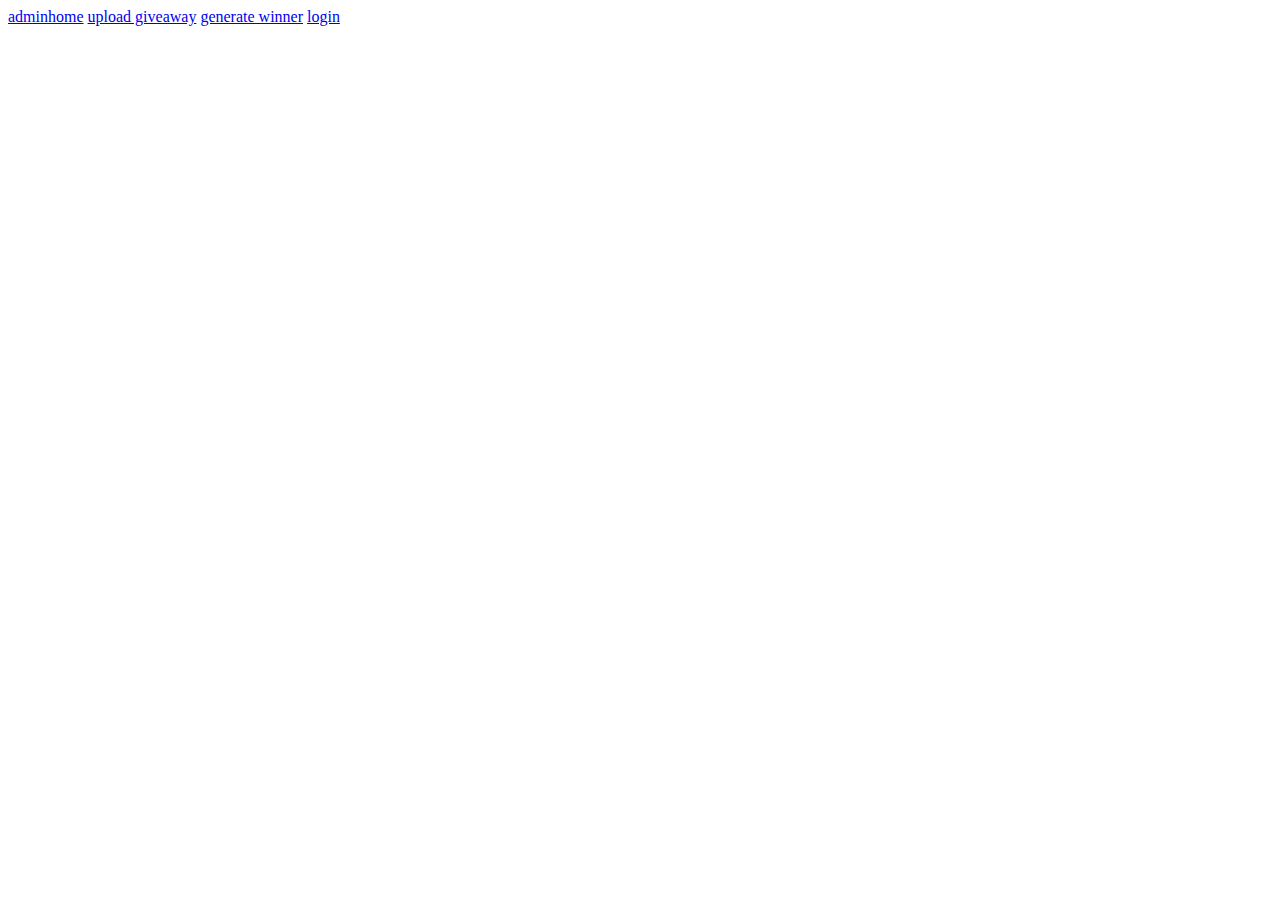
<file: index.html>
<!DOCTYPE html>
<html lang="en" dir="ltr">
  <head>
    <meta charset="utf-8">
    <title>Index</title>
  </head>
  <body>
    <a href="adminhome.html">adminhome</a>
    <a href="uploadgiveaway.html">upload giveaway</a>
    <a href="generatewinner.html">generate winner</a>
    <a href="login.html">login</a>
  </body>
</html>
</file>
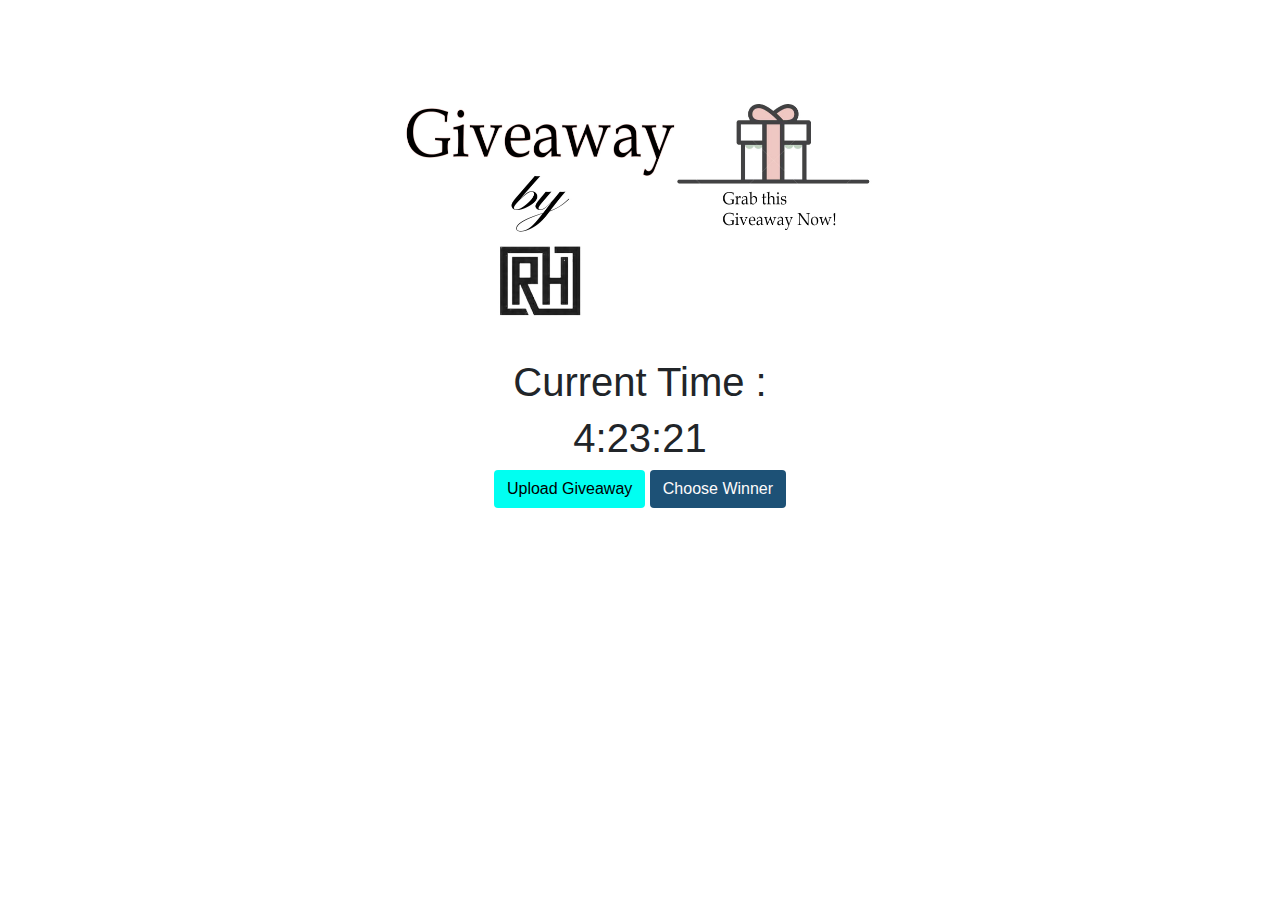
<file: adminhome.html>
<!DOCTYPE html>
<html lang="en" dir="ltr">
  <head>
    <meta charset="utf-8">
    <title>Giveaway by RH</title>

    <link rel="stylesheet" href="https://stackpath.bootstrapcdn.com/bootstrap/4.3.1/css/bootstrap.min.css" integrity="sha384-ggOyR0iXCbMQv3Xipma34MD+dH/1fQ784/j6cY/iJTQUOhcWr7x9JvoRxT2MZw1T" crossorigin="anonymous">
    <link rel="stylesheet" href="style.css">
    <script src="https://code.jquery.com/jquery-3.3.1.slim.min.js" integrity="sha384-q8i/X+965DzO0rT7abK41JStQIAqVgRVzpbzo5smXKp4YfRvH+8abtTE1Pi6jizo" crossorigin="anonymous"></script>
    <script src="https://cdnjs.cloudflare.com/ajax/libs/popper.js/1.14.7/umd/popper.min.js" integrity="sha384-UO2eT0CpHqdSJQ6hJty5KVphtPhzWj9WO1clHTMGa3JDZwrnQq4sF86dIHNDz0W1" crossorigin="anonymous"></script>
    <script src="https://stackpath.bootstrapcdn.com/bootstrap/4.3.1/js/bootstrap.min.js" integrity="sha384-JjSmVgyd0p3pXB1rRibZUAYoIIy6OrQ6VrjIEaFf/nJGzIxFDsf4x0xIM+B07jRM" crossorigin="anonymous"></script>
  </head>
  <script type="text/javascript">
    function startTime() {
      var today = new Date();
      var h = today.getHours();
      var m = today.getMinutes();
      var s = today.getSeconds();
      m = checkTime(m);
      s = checkTime(s);
      document.getElementById('today').innerHTML =
      h + ":" + m + ":" + s;
      var t = setTimeout(startTime, 500);
    }
    function checkTime(i) {
      if (i < 10) {
        i = "0" + i
      };
      return i;
    }
  </script>
  <body onload="startTime();">

    <div class="container-fluid">
      <div class="text-center">
        <div class="mt-5 pt-3">
          <div class="row">
            <div class="col-12">

                <img src="image/Giveaway.jpg" class="rounded myImage" alt="..." >

            </div>
          </div>

          <div class="row mt-4">
            <div class="col-12">
            <h1 class="currentTime">Current Time : </h1> <h1 id="today" ></h1>

            <form class="" action="" method="POST">
              <input type="submit"class="btn btn-upoadgiveaway" value="Upload Giveaway">
              <input type="submit"class="btn btn-choosewinner" value="Choose Winner">
            </form>

          </div>
          </div>

        </div>

      </div>
    </div>

  </body>
</html>
</file>
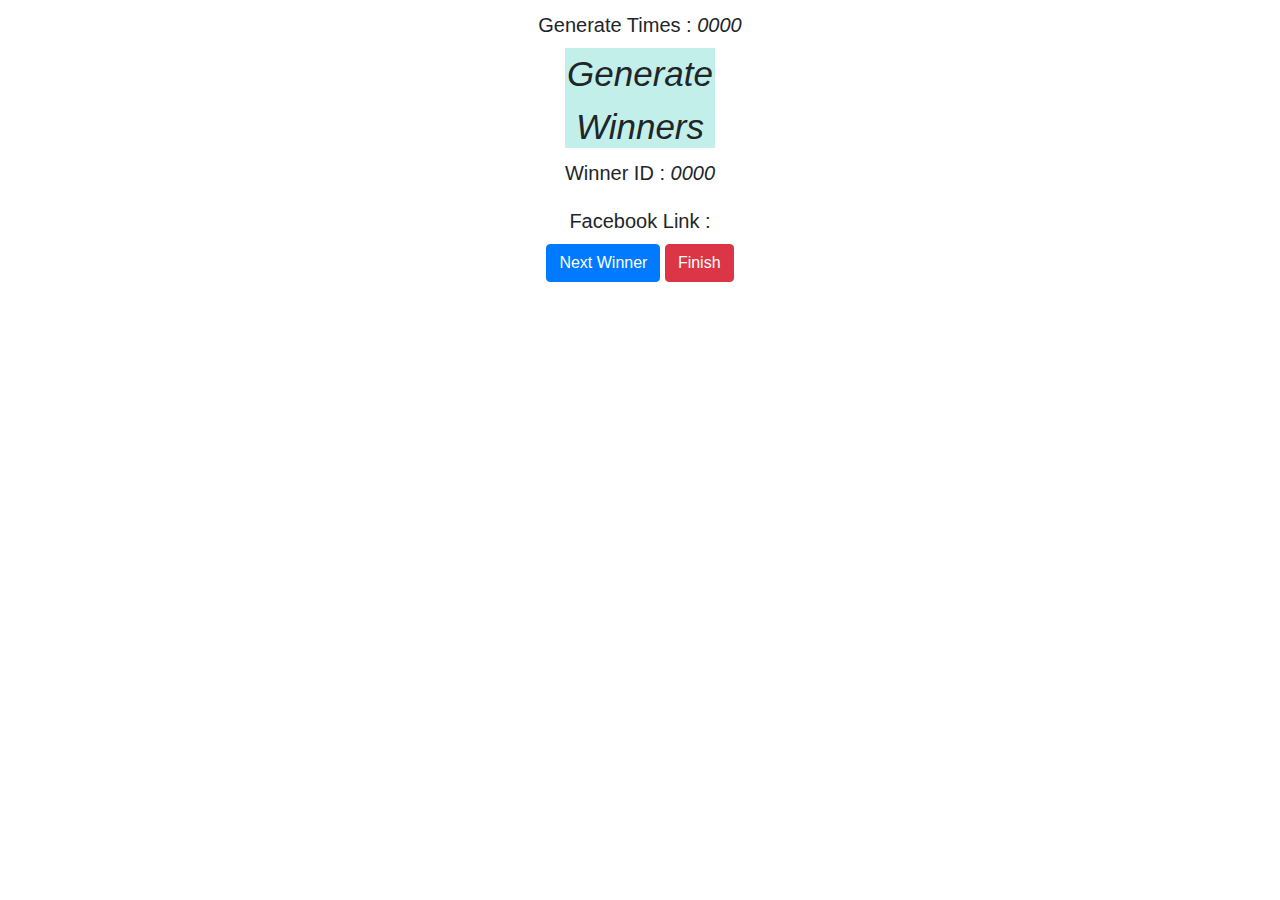
<file: generatewinner.html>
<!DOCTYPE html>
<html lang="en" dir="ltr">
  <head>
    <meta charset="utf-8">
    <title>Generate Number</title>

    <link rel="stylesheet" href="https://stackpath.bootstrapcdn.com/bootstrap/4.3.1/css/bootstrap.min.css" integrity="sha384-ggOyR0iXCbMQv3Xipma34MD+dH/1fQ784/j6cY/iJTQUOhcWr7x9JvoRxT2MZw1T" crossorigin="anonymous">
    <link rel="stylesheet" href="style.css">
    <script src="https://code.jquery.com/jquery-3.3.1.slim.min.js" integrity="sha384-q8i/X+965DzO0rT7abK41JStQIAqVgRVzpbzo5smXKp4YfRvH+8abtTE1Pi6jizo" crossorigin="anonymous"></script>
    <script src="https://cdnjs.cloudflare.com/ajax/libs/popper.js/1.14.7/umd/popper.min.js" integrity="sha384-UO2eT0CpHqdSJQ6hJty5KVphtPhzWj9WO1clHTMGa3JDZwrnQq4sF86dIHNDz0W1" crossorigin="anonymous"></script>
    <script src="https://stackpath.bootstrapcdn.com/bootstrap/4.3.1/js/bootstrap.min.js" integrity="sha384-JjSmVgyd0p3pXB1rRibZUAYoIIy6OrQ6VrjIEaFf/nJGzIxFDsf4x0xIM+B07jRM" crossorigin="anonymous"></script>
  </head>

  <body>
    <div class="container-fluid">
      <div class="text-center">
        <label for="generate" class="winnerFont">Generate Times : <i>0000</i></label><br>
        <center>

        <div class="numberbox">
          <i class="generateWinner">Generate Winners</i>
        </div>

        <div class="winnerFont">
          <label for="winnerID">Winner ID : <i>0000</i></label>
        </div>

        <div class="winnerFont">
          <label for="winnerID">Facebook Link : <i> <a href=""> </i></label>
        </div>

        <div class="">
          <form class="" action="" method="post">

            <input type="submit" name="next" value="Next Winner" class="btn btn-primary">
            <input type="submit" name="finish" value="Finish" class="btn btn-danger">
          </form>
        </div>

        <center>
      </div>
    </div>
  </body>
</html>
</file>
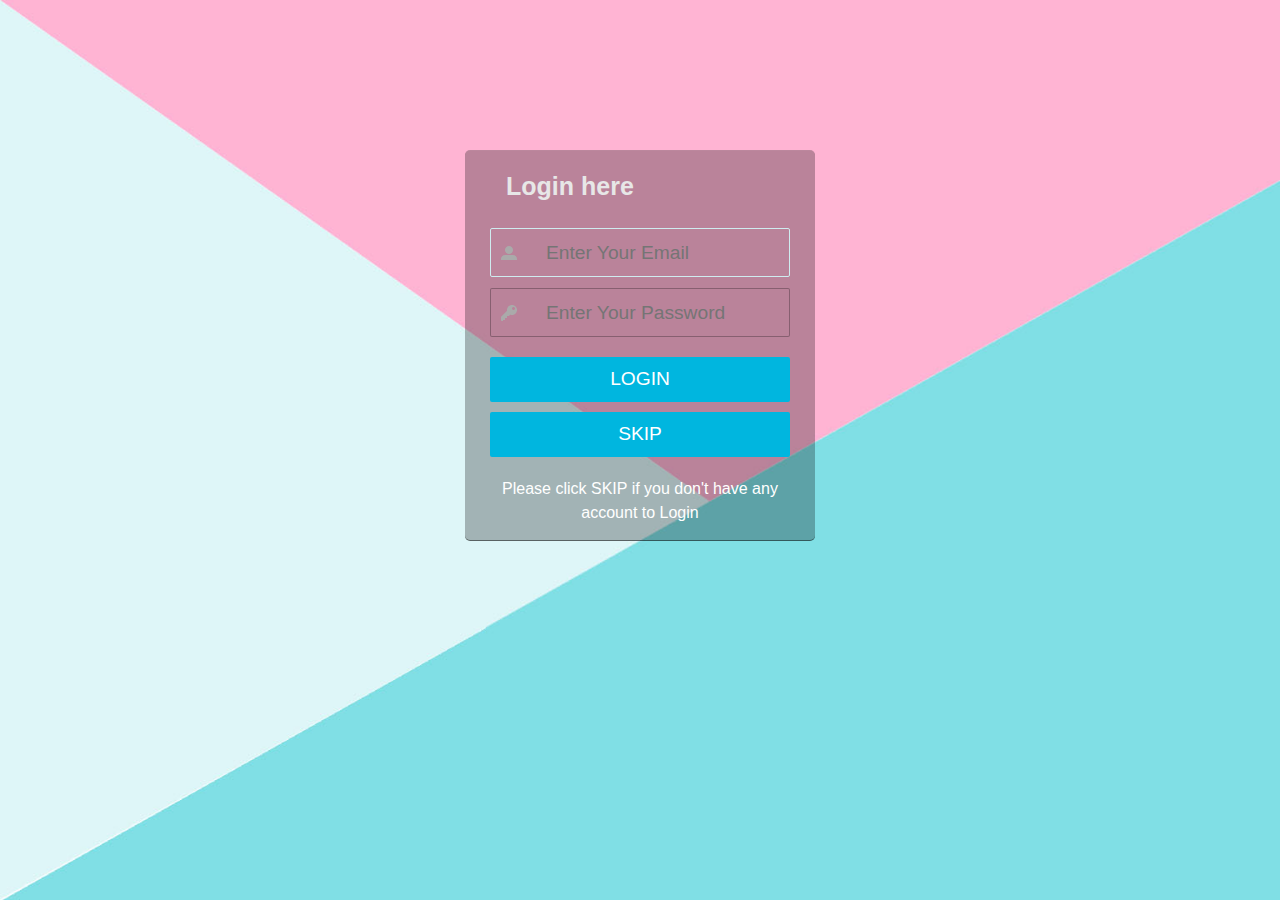
<file: login.html>
<!DOCTYPE html>
<html lang="en" dir="ltr">
  <head>
    <meta charset="utf-8">
    <title>Login</title>
    <link rel="stylesheet" href="https://stackpath.bootstrapcdn.com/bootstrap/4.3.1/css/bootstrap.min.css" integrity="sha384-ggOyR0iXCbMQv3Xipma34MD+dH/1fQ784/j6cY/iJTQUOhcWr7x9JvoRxT2MZw1T" crossorigin="anonymous">
    <link rel="stylesheet" href="style2.css">
    <script src="https://code.jquery.com/jquery-3.3.1.slim.min.js" integrity="sha384-q8i/X+965DzO0rT7abK41JStQIAqVgRVzpbzo5smXKp4YfRvH+8abtTE1Pi6jizo" crossorigin="anonymous"></script>
    <script src="https://cdnjs.cloudflare.com/ajax/libs/popper.js/1.14.7/umd/popper.min.js" integrity="sha384-UO2eT0CpHqdSJQ6hJty5KVphtPhzWj9WO1clHTMGa3JDZwrnQq4sF86dIHNDz0W1" crossorigin="anonymous"></script>
    <script src="https://stackpath.bootstrapcdn.com/bootstrap/4.3.1/js/bootstrap.min.js" integrity="sha384-JjSmVgyd0p3pXB1rRibZUAYoIIy6OrQ6VrjIEaFf/nJGzIxFDsf4x0xIM+B07jRM" crossorigin="anonymous"></script>
  </head>
  <body>

    <center>
    <div class="form-wrapper">

    <form action="BusinessLogics.php" method="POST">
      <h3>Login here</h3>

    <div class="form-item">
      <input type="email" name="emaillogin" required="required" placeholder="Enter Your Email" autofocus required>
    </div>

    <div class="form-item">
      <input type="password" name="pass" required="required" placeholder="Enter Your Password" required>
    </div>

    <div class="button-panel">
      <input type="submit" class="button" title="Log In" name="login1" value="Login">
      <input type="submit" class="button" title="Log In" name="login1" value="Skip">
    </div>

    </form>

    <div class="reminder">
      <p>Please click SKIP if you don't have any account to Login</p>
    </div>

    </div>

  </center>

  </body>
</html>
</file>
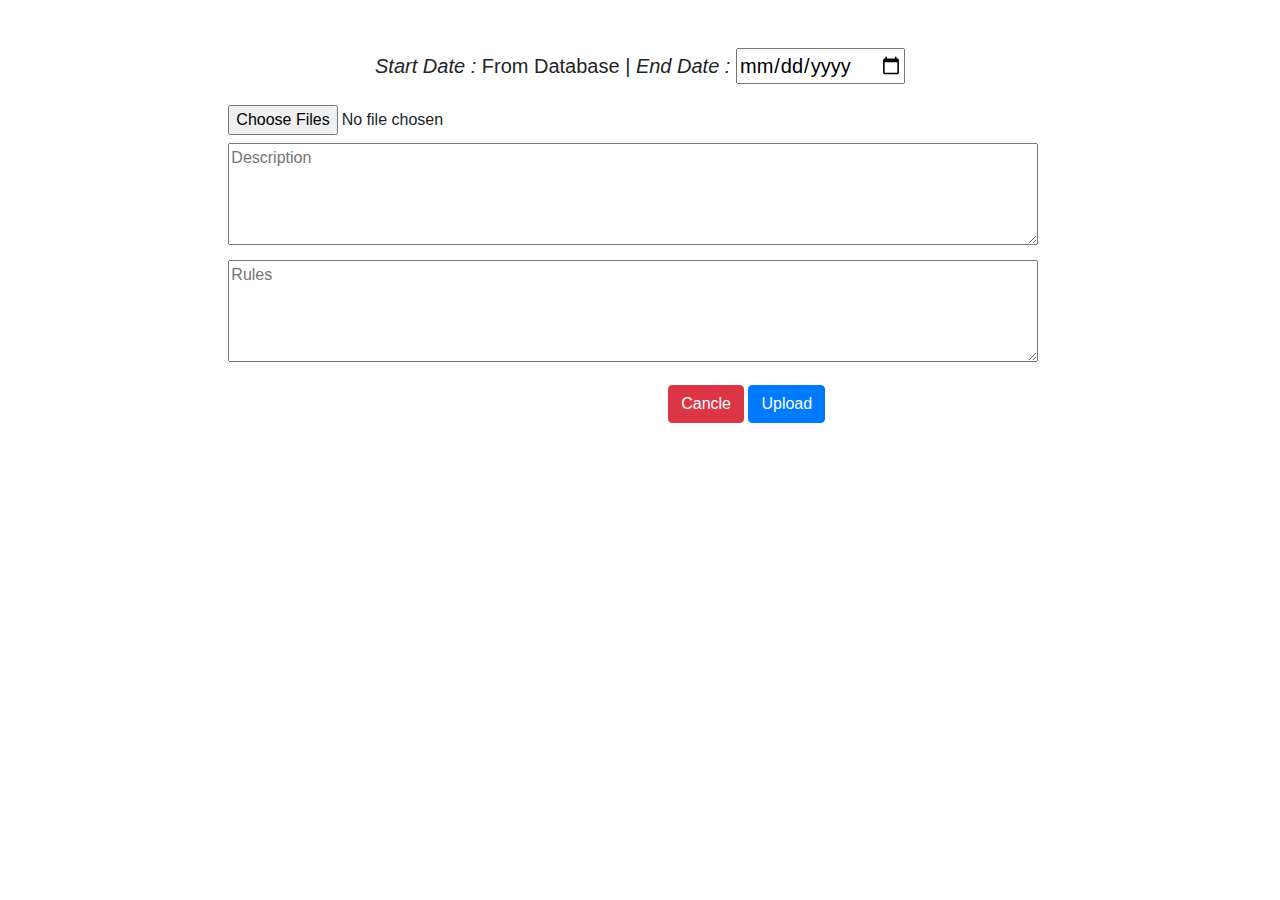
<file: uploadgiveaway.html>
<!DOCTYPE html>
<html lang="en" dir="ltr">
  <head>
    <meta charset="utf-8">
    <title>Upload Giveaway</title>

    <link rel="stylesheet" href="https://stackpath.bootstrapcdn.com/bootstrap/4.3.1/css/bootstrap.min.css" integrity="sha384-ggOyR0iXCbMQv3Xipma34MD+dH/1fQ784/j6cY/iJTQUOhcWr7x9JvoRxT2MZw1T" crossorigin="anonymous">
    <link rel="stylesheet" href="style.css">
    <script src="https://code.jquery.com/jquery-3.3.1.slim.min.js" integrity="sha384-q8i/X+965DzO0rT7abK41JStQIAqVgRVzpbzo5smXKp4YfRvH+8abtTE1Pi6jizo" crossorigin="anonymous"></script>
    <script src="https://cdnjs.cloudflare.com/ajax/libs/popper.js/1.14.7/umd/popper.min.js" integrity="sha384-UO2eT0CpHqdSJQ6hJty5KVphtPhzWj9WO1clHTMGa3JDZwrnQq4sF86dIHNDz0W1" crossorigin="anonymous"></script>
    <script src="https://stackpath.bootstrapcdn.com/bootstrap/4.3.1/js/bootstrap.min.js" integrity="sha384-JjSmVgyd0p3pXB1rRibZUAYoIIy6OrQ6VrjIEaFf/nJGzIxFDsf4x0xIM+B07jRM" crossorigin="anonymous"></script>

  </head>


  <body>

    <div class="container-fluid">

      <div class="row mt-5">

        <div class="col-12 text-center uploadDateFont">

          <form class="" action="" method="post">
            <i>Start Date : </i> <label for="sdate"> From Database </label> |
            <i>End Date : </i>
            <input type="date" name="fdate">


        </div>

        <div class="col-2">

        </div>

        <div class="col-10 mt-3">

            <input type="file" name="img" multiple placeholder="Upload Image" class="form-control-file-width "><br>
            <textarea rows="4" cols="85" class="mt-2" placeholder="Description"></textarea><br>
            <textarea rows="4" cols="85" class="mt-2" placeholder="Rules"></textarea>

            <div class="text-center mt-3">

              <input type="submit" name="cancle" value="Cancle" class="btn btn-danger">
              <input type="submit" name="upload" value="Upload" class="btn btn-primary">

            </div>

        </div>
          </form>
      </div>

    </div>


  </body>
</html>
</file>
<file: style.css>
.btn-upoadgiveaway{
  background-color: #00FFF1;
  color: #000000;
}

.btn-choosewinner{
  background-color: #1D5176;
  color: #FFFBFB;
}

.btn-choosewinner:hover{
  color: #FFFBFB;
}

.myImage{
  width: 500px;
  height: 270px;
}

.uploadDateFont{
  font-size: 20px;
}

.form-control-file-width{
  width: 500px;
}

.numberbox{
  width: 150px;
  height: 100px;
  background-color: #C3EFEB;
}

.generateWinner{
  margin-top: 10px;
  font-family: sans-serif;
  font-size: 35px;
}

.winnerFont{
  margin-top: 10px;
  font-family: sans-serif;
  font-size: 20px;
}

@media only screen and (max-width: 1080px) {

  h1{
    font-size: 50px;
  }

  .myImage{
  }

  .currentTime{
    margin-top: 10px;
  }

  .btn-upoadgiveaway{
    background-color: #00FFF1;
    color: #000000;
    width: 500px;
    height: 100px;
    font-size: 28px;
    margin-top: 1em;
  }

  .btn-choosewinner{
    background-color: #1D5176;
    color: #FFFBFB;
    width: 500px;
    height: 100px;
    font-size: 28px;
    margin-top: 1em;

  }

}
</file>
<file: style2.css>
body{
  background-repeat: no-repeat;
  background-size: cover;
  background-attachment: fixed;
  background-image:url(image/background1920.jpg);
}

h3{
  float: left;
  font-size: 25px;
  font-weight: 640;
  margin-left: 10px;
  margin-bottom: 10px;
  color: #e7e7e7;
  padding:6px;
  font-family:'sans-serif','helvetica';
}

.form-wrapper{
  width: 350px;
  height:390px;
  margin:150px 0px 0px 0px;
  padding: 15px 25px;
  border-radius: 5px;
  box-shadow: 0px 1px 0px rgba(0,0,0,0.6),inset 0px 1px 0px rgba(255,255,255,0.04);
  background: rgba(0,0,0,0.27);
}

.form-item input{

border: none;
background:transparent;
color: #000;
margin-top:11px;
font-family: 'Open Sans', sans-serif;
font-size: 1.2em;
height: 49px;
padding: 0 16px;
width: 100%;
padding-left: 55px;
border:1.1px solid rgba(0,0,0,0.27);

}

.form-item input:focus {
outline: none;
border:1.4px solid #cfecf0;
}

 input[type='password']{
background: transparent url("image/pass.jpg") no-repeat;
background-position: 10px 50%;
}

 input[type='email']{
background-image: url(image/user.jpg);
background-repeat: no-repeat;
background-position: 10px 50%;
}


.button-panel {
margin-bottom: 20px;
padding-top: 10px;
width: 100%;
}

.button-panel .button {
background: #00b6df;
border: none;
color: #fff;
cursor: pointer;
height: 45px;
font-family: 'helvetica','Open Sans', sans-serif;
font-size: 1.2em;
text-align: center;
text-transform: uppercase;
transition: background 0.6s linear;
width: 100%;
margin-top:10px;
}

.button:hover {
background: #6eb7cb;
}

.form-item input, .button-panel .button {
border-radius: 2px
}

.reminder {
  color:#fff;
text-align: center;
}

.reminder a {
color: #fff;
text-decoration: none;
transition: color 0.5s;
}
.reminder a:hover {
color: #666666;
}

@media only screen and (max-width:1080px) {

  body{
    background-repeat: no-repeat;
    background-size: cover;
    background-attachment: fixed;
    background-image:url(image/gradientbg.jpg);
  }

  h3{
    float: left;
    font-size: 25px;
    font-weight: 640;
    margin-left: 10px;
    margin-bottom: 10px;
    color: #e7e7e7;
    padding:6px;
    font-family:'sans-serif','helvetica';
  }

  .form-wrapper{
    width: 90%;
    height:auto;
    margin:150px 0px 0px 0px;
    padding: 15px 25px;
    border-radius: 5px;
    box-shadow: 0px 1px 0px rgba(0,0,0,0.6),inset 0px 1px 0px rgba(255,255,255,0.04);
    background: rgba(0,0,0,0.27);
  }

  .form-item input{

  border: none;
  background:transparent;
  color:  #fff;
  margin-top:11px;
  font-family: 'Open Sans', sans-serif;
  font-size: 1.2em;
  height: 90px;
  padding: 0 16px;
  width: 100%;
  padding-left: 55px;
  border:1.1px solid rgba(0,0,0,0.27);

  }

  .form-item input:focus {
  outline: none;
  border:1.4px solid #cfecf0;
  }

   input[type='password']{
  background: transparent url("image/pass.jpg") no-repeat;
  background-position: 10px 50%;
  }

   input[type='email']{
  background-image: url(image/user.jpg);
  background-repeat: no-repeat;
  background-position: 10px 50%;
  }

  .button-panel {
  margin-bottom: 20px;
  padding-top: 10px;
  width: 100%;
  }

  .button-panel .button {
  background: #00b6df;
  border: none;
  color: #fff;
  cursor: pointer;
  height: 60px;
  font-family: 'helvetica','Open Sans', sans-serif;
  font-size: 1.2em;
  text-align: center;
  text-transform: uppercase;
  transition: background 0.6s linear;
  width: 40%;
  margin-top:10px;
  }

  .button:hover {
  background: #6eb7cb;
  }

  .form-item input, .button-panel .button {
  border-radius: 2px
  }

  .reminder {
  text-align: center;
  color:#fff;
  }

  .reminder a {
  color: #fff;
  text-decoration: none;
  transition: color 0.5s;
  }
  .reminder a:hover {
  color: #666666;
  }



}
</file>
